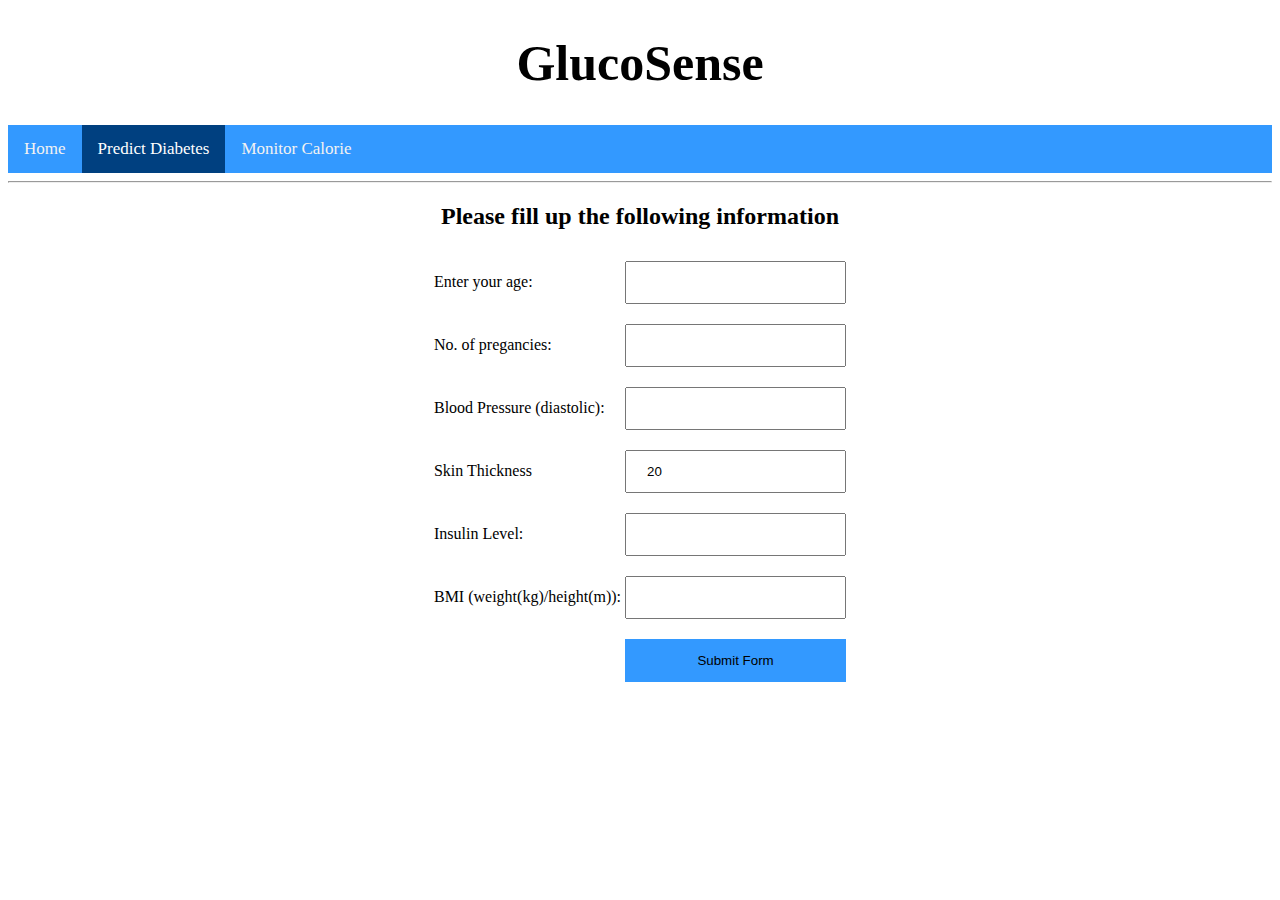
<file: templates/user_input.html>
<!DOCTYPE html>
<html lang="en">
<head>
    <meta charset="UTF-8">
    <title>GlucoSense</title>

	<link rel="icon" href="" > 
	<script src="http://ajax.googleapis.com/ajax/libs/jquery/1.11.1/jquery.min.js"></script>
	<link rel="stylesheet" href="/static/css/loader.css">
	
</head>



<style>
body {
  background-image: url('');
  background-repeat: no-repeat;
  background-attachment: fixed;
  background-size: cover;
}
button {
  background-color: #3399ff;
  color: black;
  padding: 14px 20px;
  margin: 8px 0;
  cursor: pointer;
  border: none;
  width: 100%;
}

button:hover {
  opacity: 0.8;
}

input[type=text], input[type=password] ,input[type=number]{
  width: 100%;
  padding: 12px 20px;
  margin: 8px 0;
  display: inline-block;
  
  box-sizing: border-box;
}


.topnav {
  overflow: hidden;
  background-color: #3399ff;
}

.topnav a {
  float: left;
  color: #f2f2f2;
  text-align: center;
  padding: 14px 16px;
  text-decoration: none;
  font-size: 17px;
}

.topnav a:hover {
  background-color: #ddd;
  color: black;
}

.topnav a.active {
  background-color: #004080;
  color: white;
}


</style>

<body>
<div align="center">
<h1 style=" font-size:50px">GlucoSense</h1>
<div class="topnav">
  <a href="/">Home</a>
  <a class="active"  href="/predict">Predict Diabetes</a>
  <a href="/detect">Monitor Calorie</a>
</div>
<hr>
<h2>Please fill up the following information</h2>

<div class="loader">
</div>

<form method="post" action="/getdata">
    <table>
		 <tr>
            <td>Enter your age: </td>
            <td><input type="number" name="age" id="age" required></td>
        </tr>
        <tr>
            <td>No. of pregancies: </td>
            <td><input type="number" name="preganency" id="preg" required></td>
        </tr>
        <tr>
            <td>Blood Pressure (diastolic): </td>
            <td><input type="number" name="BloodPressure" id="bp" required></td>
        </tr>
        <tr>
            <td>Skin Thickness</td>
            <td><input type="number" name="skinthickness" id="skin" value="20" required></td>
        </tr>
        <tr>
            <td>Insulin Level: </td>
            <td><input type="number" name="insulin" id="insu" required></td>
        </tr>
        <tr>
            <td>BMI (weight(kg)/height(m)): </td>
            <td><input type="number" name="bmi" id="bmi" required></td>
        </tr>
       
        <tr>
            <td>

            </td>
            <td><button type="submit" id="submit" onclick="load()">Submit Form</button></td>
        </tr>
    </table>
</form>


	<!-- Modal for loading bar -->
  <div id="loading">
  <div id="loading2" style="transform:scale(0.79);">
  <div></div>
  </div>
  </div>
  
  
  
</div>
</body>
<script src="/static/js/loader.js"></script>
</html>
</file>
<file: static/css/loader.css>
*.hidden {
  display: none !important;
}

.loading{
  position: fixed;
  top: 0;
  left: 0;
  width: 100%;
  height: 100%;
  background-color: rgba(16, 16, 16, 0.5);
}

@-webkit-keyframes uil-ring-anim {
  0% {
    -ms-transform: rotate(0deg);
    -moz-transform: rotate(0deg);
    -webkit-transform: rotate(0deg);
    -o-transform: rotate(0deg);
    transform: rotate(0deg);
  }
  100% {
    -ms-transform: rotate(360deg);
    -moz-transform: rotate(360deg);
    -webkit-transform: rotate(360deg);
    -o-transform: rotate(360deg);
    transform: rotate(360deg);
  }
}
@-webkit-keyframes uil-ring-anim {
  0% {
    -ms-transform: rotate(0deg);
    -moz-transform: rotate(0deg);
    -webkit-transform: rotate(0deg);
    -o-transform: rotate(0deg);
    transform: rotate(0deg);
  }
  100% {
    -ms-transform: rotate(360deg);
    -moz-transform: rotate(360deg);
    -webkit-transform: rotate(360deg);
    -o-transform: rotate(360deg);
    transform: rotate(360deg);
  }
}
@-moz-keyframes uil-ring-anim {
  0% {
    -ms-transform: rotate(0deg);
    -moz-transform: rotate(0deg);
    -webkit-transform: rotate(0deg);
    -o-transform: rotate(0deg);
    transform: rotate(0deg);
  }
  100% {
    -ms-transform: rotate(360deg);
    -moz-transform: rotate(360deg);
    -webkit-transform: rotate(360deg);
    -o-transform: rotate(360deg);
    transform: rotate(360deg);
  }
}
@-ms-keyframes uil-ring-anim {
  0% {
    -ms-transform: rotate(0deg);
    -moz-transform: rotate(0deg);
    -webkit-transform: rotate(0deg);
    -o-transform: rotate(0deg);
    transform: rotate(0deg);
  }
  100% {
    -ms-transform: rotate(360deg);
    -moz-transform: rotate(360deg);
    -webkit-transform: rotate(360deg);
    -o-transform: rotate(360deg);
    transform: rotate(360deg);
  }
}
@-moz-keyframes uil-ring-anim {
  0% {
    -ms-transform: rotate(0deg);
    -moz-transform: rotate(0deg);
    -webkit-transform: rotate(0deg);
    -o-transform: rotate(0deg);
    transform: rotate(0deg);
  }
  100% {
    -ms-transform: rotate(360deg);
    -moz-transform: rotate(360deg);
    -webkit-transform: rotate(360deg);
    -o-transform: rotate(360deg);
    transform: rotate(360deg);
  }
}
@-webkit-keyframes uil-ring-anim {
  0% {
    -ms-transform: rotate(0deg);
    -moz-transform: rotate(0deg);
    -webkit-transform: rotate(0deg);
    -o-transform: rotate(0deg);
    transform: rotate(0deg);
  }
  100% {
    -ms-transform: rotate(360deg);
    -moz-transform: rotate(360deg);
    -webkit-transform: rotate(360deg);
    -o-transform: rotate(360deg);
    transform: rotate(360deg);
  }
}
@-o-keyframes uil-ring-anim {
  0% {
    -ms-transform: rotate(0deg);
    -moz-transform: rotate(0deg);
    -webkit-transform: rotate(0deg);
    -o-transform: rotate(0deg);
    transform: rotate(0deg);
  }
  100% {
    -ms-transform: rotate(360deg);
    -moz-transform: rotate(360deg);
    -webkit-transform: rotate(360deg);
    -o-transform: rotate(360deg);
    transform: rotate(360deg);
  }
}
@keyframes uil-ring-anim {
  0% {
    -ms-transform: rotate(0deg);
    -moz-transform: rotate(0deg);
    -webkit-transform: rotate(0deg);
    -o-transform: rotate(0deg);
    transform: rotate(0deg);
  }
  100% {
    -ms-transform: rotate(360deg);
    -moz-transform: rotate(360deg);
    -webkit-transform: rotate(360deg);
    -o-transform: rotate(360deg);
    transform: rotate(360deg);
  }
}
.uil-ring-css {
  margin: auto;
  position: absolute;
  top: 0;
  left: 0;
  bottom: 0;
  right: 0;
  width: 200px;
  height: 200px;
}
.uil-ring-css > div {
  position: absolute;
  display: block;
  width: 160px;
  height: 160px;
  top: 20px;
  left: 20px;
  border-radius: 80px;
  box-shadow: 0 6px 0 0 #ffffff;
  -ms-animation: uil-ring-anim 1s linear infinite;
  -moz-animation: uil-ring-anim 1s linear infinite;
  -webkit-animation: uil-ring-anim 1s linear infinite;
  -o-animation: uil-ring-anim 1s linear infinite;
  animation: uil-ring-anim 1s linear infinite;
}
</file>
